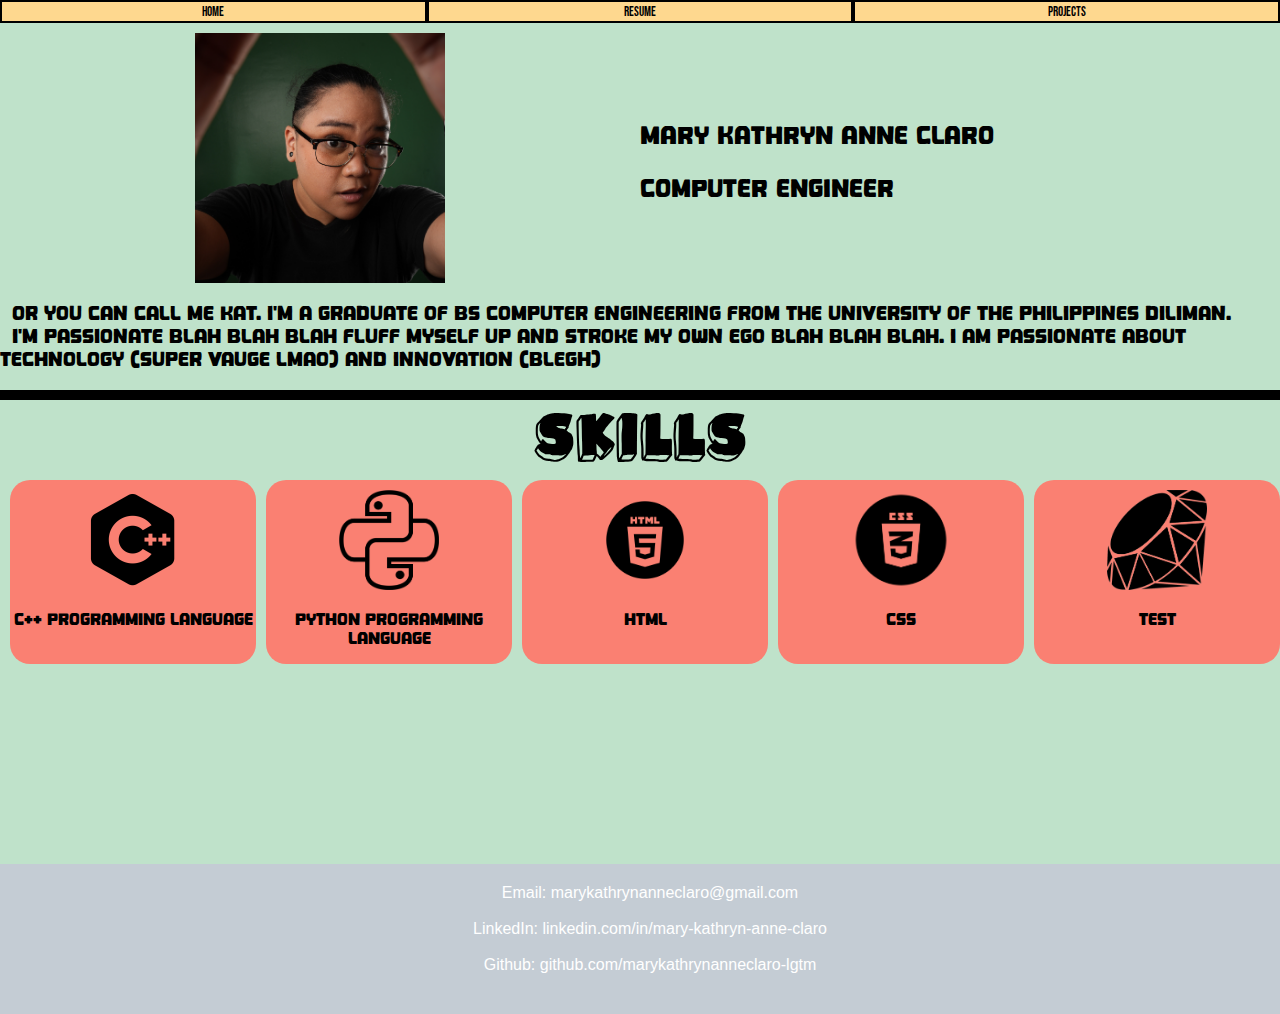
<file: index.html>
<!DOCTYPE html>
<html>
  <head>
    <title>Mary Kathryn Anne Claro</title>
    <link rel="preconnect" href="https://fonts.googleapis.com">
    <link rel="preconnect" href="https://fonts.gstatic.com" crossorigin>
    <link href="https://fonts.googleapis.com/css2?family=Bebas+Neue&display=swap" rel="stylesheet">
    <link rel="stylesheet" href = "styles/main.css">
    <meta name="viewport", content="width=device-width, initial-scale=1.0"> 
    <style>
      @font-face {
        font-family: 'Playful Boxes';
        src: url(fonts/Playful_Boxes.otf);
      }
      @font-face {
        font-family: 'Cheese';
        src: url(fonts/Click\ Cheese.otf);
      }
      
    </style>
  </head>
  <body style="padding: 0px; margin: 0px;"> <!--DON'T FORGET TO REMOVE PADDING-->
    <div class="menubar">
      <div class="menubar-option">
        <button class = "menu-button" onclick="window.location.href='index.html';">Home</button>
      </div>
      <div class="menubar-option" onclick="window.location.href='resume.html';">
        <button class = "menu-button">Resume</button>
      </div>
      <div class="menubar-option">
        <button class = "menu-button" onclick="window.location.href='projects.html';">Projects</button>
      </div>
    </div>
    <div class = "introduction">
      <div class = "intro-left">  
          <img class = "intro-pic" src = "images/Headshot_square.JPG">
      </div>
      <div class="intro-right">
        <div class = "intro-right-up">
          <p class="intro-text">MARY KATHRYN ANNE CLARO</p>
        </div>
        <div class="intro-right-down">
          <p class="intro-text">COMPUTER ENGINEER</p>
        </div>
      </div>
    </div>
    <div class="intro-blurb">
      <p class="intro-blurb-text"> &nbsp; Or you can call me Kat. I'm a graduate of BS Computer Engineering from the University of the Philippines Diliman. <br>
        &nbsp; I'm passionate blah blah blah fluff myself up and stroke my own ego blah blah blah. I am passionate about technology (super vauge lmao) and innovation (blegh) <br>

      </p>
    </div>
    <div class = "skills-talents">
      <p class = "skills-label">SKILLS</p>
      <div class="skill-row">
        <div class="skill-box">
          <img class="icon" src="images/c++.png" alt="C++ logo">
          <p class="skill">C++ Programming Language</p>
        </div>
        <div class="skill-box">
          <img class="icon" src="images/Python.png" alt="C++ logo">
          <p class="skill">Python Programming Language</p>
        </div>
        <div class="skill-box">
          <img class="icon" src="images/html.png" alt="C++ logo">
          <p class="skill">HTML</p>
        </div>
        <div class="skill-box">
          <img class="icon" src="images/css.png" alt="C++ logo">
          <p class="skill">CSS</p>
        </div>
        <div class="skill-box">
          <img class="icon" src="images/Ruby.png" alt="C++ logo">
          <p class="skill" >TEST</p>
        </div>
      </div>
    </div>

    <footer class = "contact-me">
      <div class="contact-right">
        <p class = "contacts">
          Email: marykathrynanneclaro@gmail.com <br> <br>
          LinkedIn: linkedin.com/in/mary-kathryn-anne-claro <br> <br>
          Github: github.com/marykathrynanneclaro-lgtm
        </p>
      </div>
    </footer>

    <script>
      
    </script>
  </body>
</html>
</file>
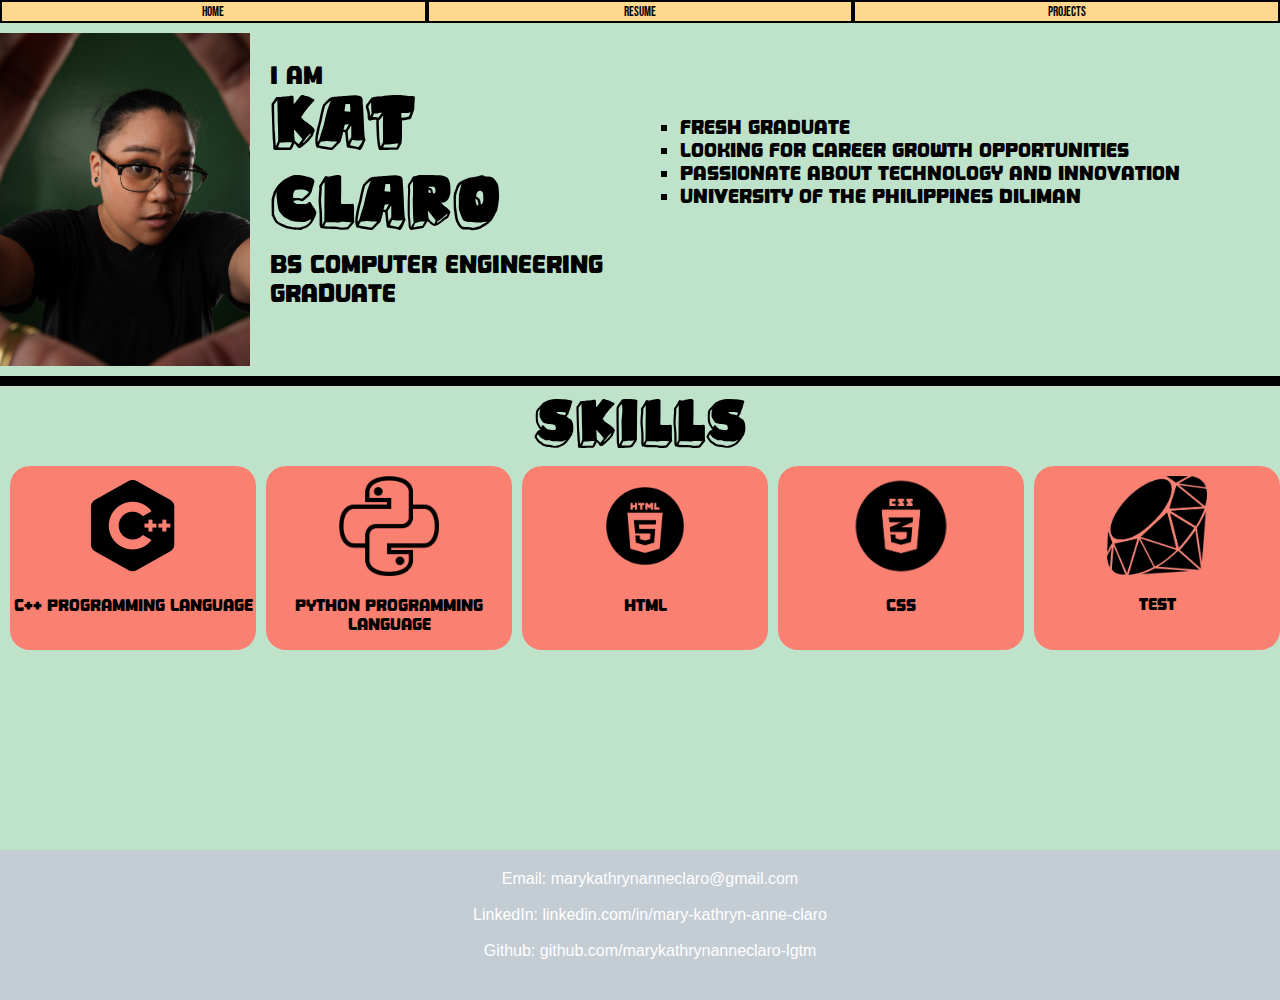
<file: main.html>
<!DOCTYPE html>
<html>
  <head>
    <title>Mary Kathryn Anne Claro</title>
    <link rel="preconnect" href="https://fonts.googleapis.com">
    <link rel="preconnect" href="https://fonts.gstatic.com" crossorigin>
    <link href="https://fonts.googleapis.com/css2?family=Bebas+Neue&display=swap" rel="stylesheet">
    <link rel="stylesheet" href = "styles/main.css">
    <style>
      @font-face {
        font-family: 'Playful Boxes';
        src: url(fonts/Playful_Boxes.otf);
      }
      @font-face {
        font-family: 'Cheese';
        src: url(fonts/Click\ Cheese.otf);
      }
      
    </style>
  </head>
  <body style="padding: 0px; margin: 0px;"> <!--DON'T FORGET TO REMOVE PADDING-->
    <div class="menubar">
      <div class="menubar-option">
        <button class = "menu-button" onclick="window.location.href='main.html';">Home</button>
      </div>
      <div class="menubar-option" onclick="window.location.href='resume.html';">
        <button class = "menu-button">Resume</button>
      </div>
      <div class="menubar-option">
        <button class = "menu-button" onclick="window.location.href='projects.html';">Projects</button>
      </div>
    </div>
    <div class = "introduction">
      <div class = "intro-left">  
        <div class = "intro-left-left">
          <img class = "intro-pic" src = "images/Headshot.JPG">
        </div>
        <div class = "intro-left-right">
          <p class="intro-text">
            I am <br>
            <span class="intro-name">Kat Claro</span> <br>
            BS Computer Engineering Graduate<br><br>
          </p>
        </div>
      </div>
      <div class = "intro-right">
          <ul class = "intro-blurb">
            <li>FRESH GRADUATE</li>
            <li>LOOKING FOR CAREER GROWTH OPPORTUNITIES</li>
            <li>PASSIONATE ABOUT TECHNOLOGY AND INNOVATION</li>
            <li>UNIVERSITY OF THE PHILIPPINES DILIMAN</li>
          </ul>
      </div>
    </div>
    <div class = "skills-talents">
      <p class = "skills-label">SKILLS</p>
      <div class="skill-row">
        <div class="skill-box">
          <img class="icon" src="images/c++.png" alt="C++ logo">
          <p class="skill">C++ Programming Language</p>
        </div>
        <div class="skill-box">
          <img class="icon" src="images/Python.png" alt="C++ logo">
          <p class="skill">Python Programming Language</p>
        </div>
        <div class="skill-box">
          <img class="icon" src="images/html.png" alt="C++ logo">
          <p class="skill">HTML</p>
        </div>
        <div class="skill-box">
          <img class="icon" src="images/css.png" alt="C++ logo">
          <p class="skill">CSS</p>
        </div>
        <div class="skill-box">
          <img class="icon" src="images/Ruby.png" alt="C++ logo">
          <p class="skill" >TEST</p>
        </div>
      </div>
    </div>

    <footer class = "contact-me">
      <div class="contact-right">
        <p class = "contacts">
          Email: marykathrynanneclaro@gmail.com <br> <br>
          LinkedIn: linkedin.com/in/mary-kathryn-anne-claro <br> <br>
          Github: github.com/marykathrynanneclaro-lgtm
        </p>
      </div>
    </footer>

    <script>
      
    </script>
  </body>
</html>
</file>
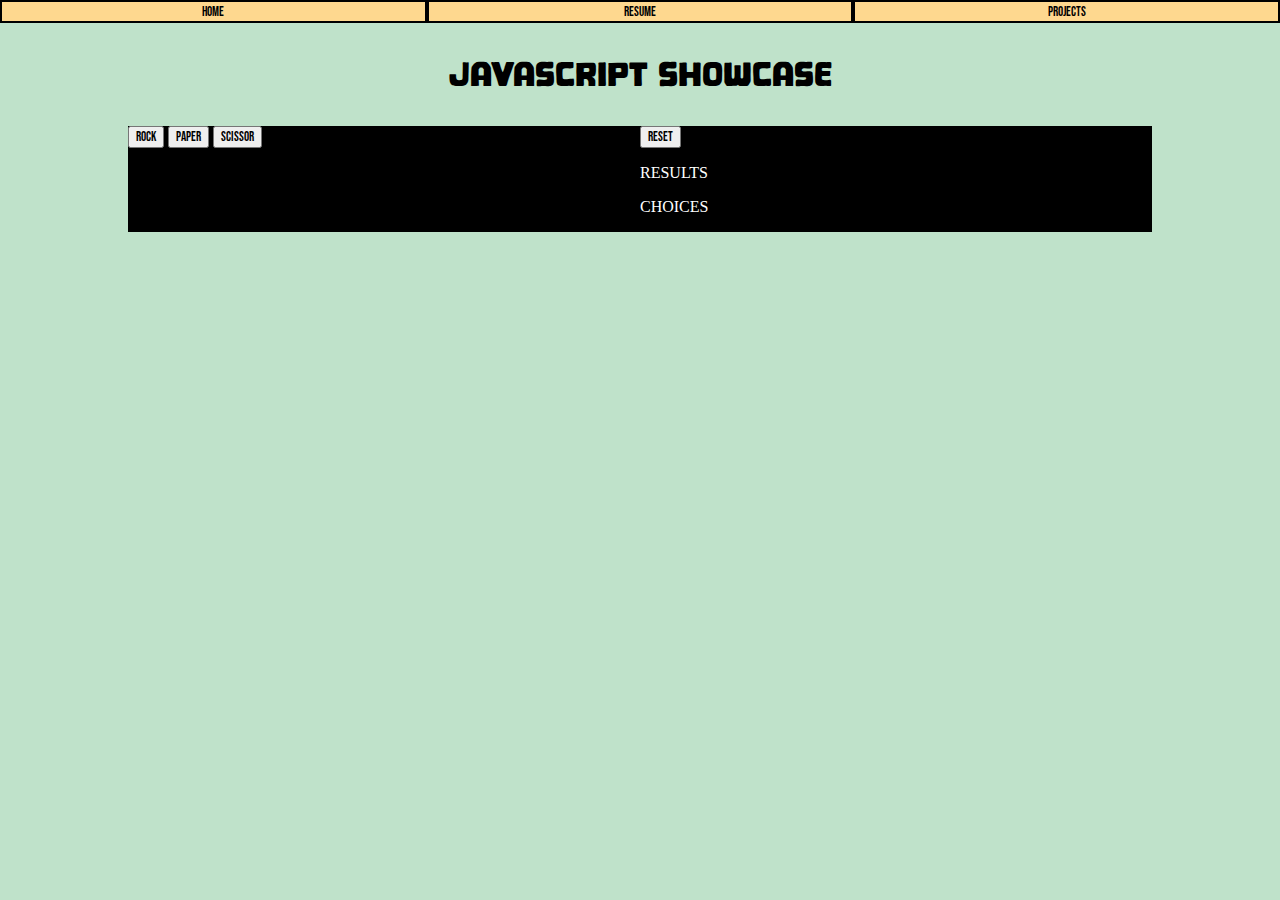
<file: projects.html>
<!DOCTYPE html>
<html>
    <head>
        <title>Mary Kathryn Anne Claro</title>
        <link rel="preconnect" href="https://fonts.googleapis.com">
        <link rel="preconnect" href="https://fonts.gstatic.com" crossorigin>
        <link href="https://fonts.googleapis.com/css2?family=Bebas+Neue&display=swap" rel="stylesheet">
        <link rel="stylesheet" href = "styles/projects.css">
        <style>
            @font-face {
                font-family: 'Playful Boxes';
                src: url(fonts/Playful_Boxes.otf);
            }
            @font-face {
                font-family: 'Cheese';
                src: url(fonts/Click\ Cheese.otf);
            }
            .rock-paper-scissor{
                background-color: black;
                margin-left: 10%;
                margin-right: 10%;
                display: flex;
            }
            .rps-left{
                flex: 1em;
            }
            .rps-right{
                flex: 1em;
            }
            .rps-right-result{
                color: white;
            }
            .rps-right-choice{
                color:white;
            }
        </style>
    </head>
    <body style="padding: 0px; margin: 0px;">
        <div class="menubar">
            <div class="menubar-option">
                <button class = "menu-button" onclick="window.location.href='index.html';">Home</button>
            </div>
            <div class="menubar-option" onclick="window.location.href='resume.html'">
                <button class = "menu-button">Resume</button>
            </div>
            <div class="menubar-option">
                <button class = "menu-button" onclick="window.location.hred='projects.html'">Projects</button>
            </div>
        </div>
        <div class="web-title">
            <p class="web-title-content">Javascript Showcase</p>
        </div>
        <div class="rock-paper-scissor">
            <div class="rps-left">
                <button onclick="rockPaperScissor(1)">ROCK</button>
                <button onclick="rockPaperScissor(2)">PAPER</button>
                <button onclick="rockPaperScissor(3)">SCISSOR</button>
            </div>
            <div class="rps-right">
                <button class="rps-right-reset">Reset</button>
                <p class="rps-right-result" id="rps-result">RESULTS</p>
                <p class="rps-right-choice" id="rps-choices">CHOICES</p>
            </div>
        </div>
    <script>
        function rockPaperScissor(playerRPS) {
            let computerRPS = Math.ceil(Math.random()*3);
            let computerRPSname = "";
            let playerRPSname = "";
            if (playerRPS === computerRPS) {
                if (playerRPS === 1) {
                    playerRPSname = "Rock"; computerRPSname = "Rock";
                } else if (playerRPS === 2) {
                    playerRPSname = "Paper"; computerRPSname = "Paper";
                } else if (playerRPS === 3) {
                    playerRPSname = "Scissors"; computerRPSname = "Scissors";
                }
                document.getElementById('rps-result').innerHTML = "TIE";
                document.getElementById('rps-choices').innerHTML = `Your Choice: ${playerRPSname} vs Computer Choice: ${computerRPSname}`;
            } else {
                switch (playerRPS) {
                    case 1:
                        playerRPSname = "Rock";
                        if (computerRPS === 2) {
                            document.getElementById('rps-result').innerHTML = "LOSE";
                            computerRPSname = "Paper";
                        } else {
                            document.getElementById('rps-result').innerHTML = "WIN";
                            computerRPSname = "Scissors";
                        }
                        document.getElementById('rps-choices').innerHTML = `Your Choice: ${playerRPSname} vs Computer Choice: ${computerRPSname}`;
                        break;
                    case 2:
                        playerRPSname = "Paper";
                        if (computerRPS === 3) {
                            document.getElementById('rps-result').innerHTML = "LOSE";
                            computerRPSname = "Scissors";
                        } else {
                            document.getElementById('rps-result').innerHTML = "WIN";
                            computerRPSname = "Rock";
                        }
                        document.getElementById('rps-choices').innerHTML = `Your Choice: ${playerRPSname} vs Computer Choice: ${computerRPSname}`;
                        break;
                    case 3:
                        playerRPSname = "Scissors";
                        if (computerRPS === 1) {
                            document.getElementById('rps-result').innerHTML = "LOSE";
                            computerRPSname = "Rock";
                        } else {
                            document.getElementById('rps-result').innerHTML = "WIN";
                            computerRPSname = "Paper";
                        }
                        document.getElementById('rps-choices').innerHTML = `Your Choice: ${playerRPSname} vs Computer Choice: ${computerRPSname}`;
                        break;
                }
            }
        }
    </script>
    </body>

</html>
</file>
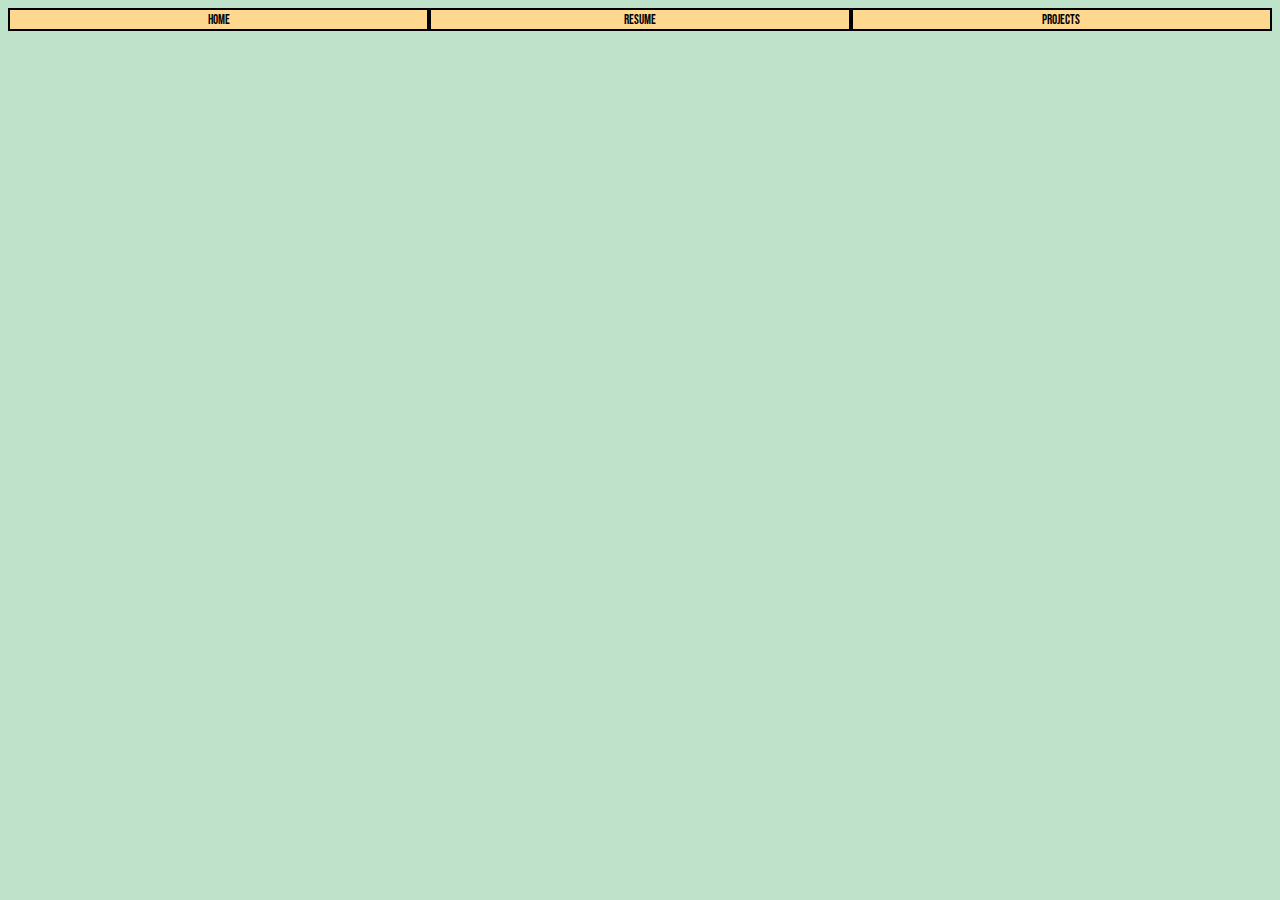
<file: resume.html>
<!DOCTYPE html>
<html>
    <head>
        <title>Mary Kathryn Anne Claro</title>
        <link rel="preconnect" href="https://fonts.googleapis.com">
        <link rel="preconnect" href="https://fonts.gstatic.com" crossorigin>
        <link href="https://fonts.googleapis.com/css2?family=Bebas+Neue&display=swap" rel="stylesheet">
        <link rel="stylesheet" href = "styles/resume.css">
        <style>
            @font-face {
                font-family: 'Playful Boxes';
                src: url(fonts/Playful_Boxes.otf);
            }
            @font-face {
                font-family: 'Cheese';
                src: url(fonts/Click\ Cheese.otf);
            }
        </style>
    </head>
    <body>
        <div class="menubar">
            <div class="menubar-option">
                <button class = "menu-button" onclick="window.location.href='main.html';">Home</button>
            </div>
            <div class="menubar-option" onclick="window.location.href='resume.html'">
                <button class = "menu-button">Resume</button>
            </div>
            <div class="menubar-option">
                <button class = "menu-button" onclick="window.location.href='projects.html'">Projects</button>
            </div>
        </div>
    </body>
    <script>

    </script>
</html>
</file>
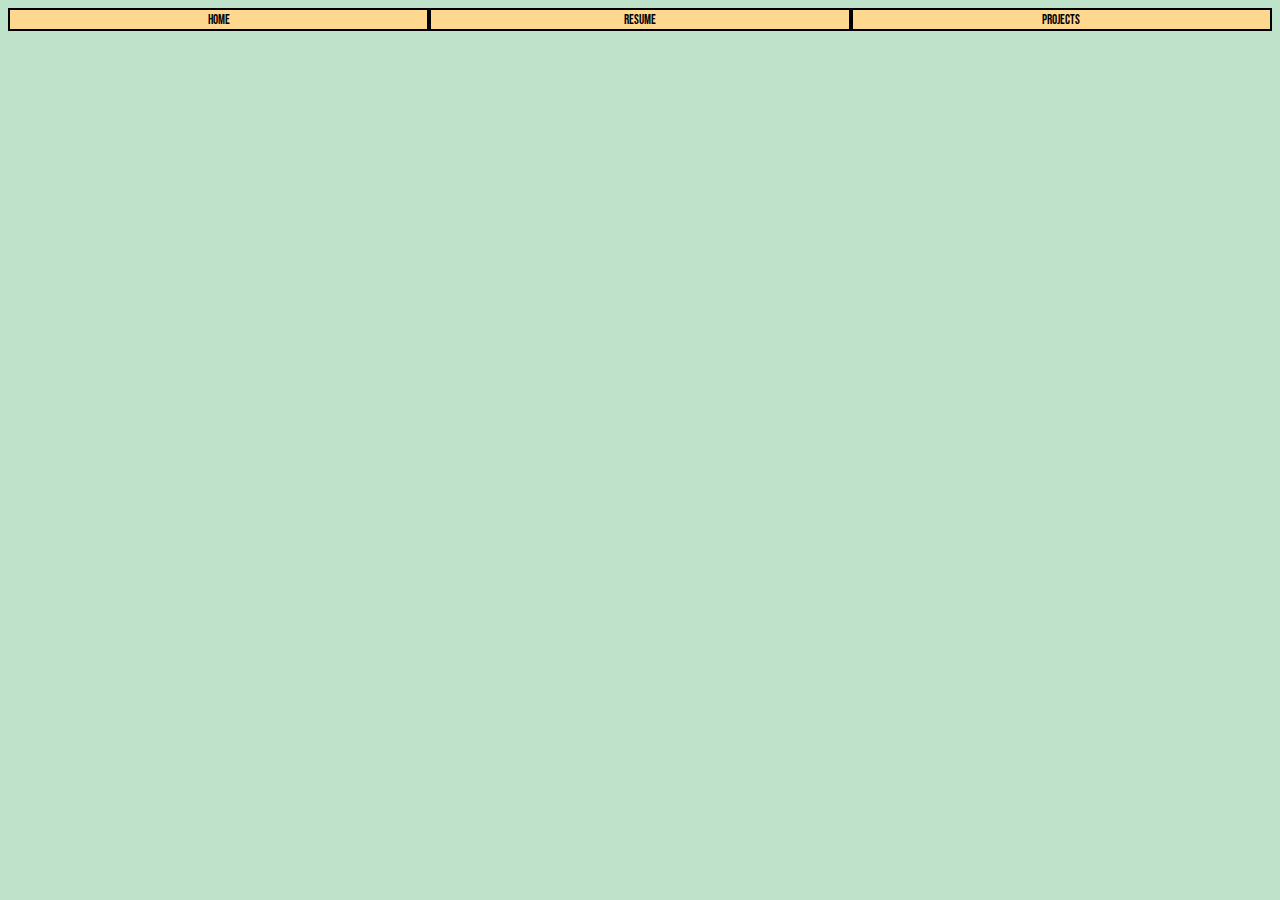
<file: template.html>
<!DOCTYPE html>
<html>
    <head>
        <title>Mary Kathryn Anne Claro</title>
        <link rel="preconnect" href="https://fonts.googleapis.com">
        <link rel="preconnect" href="https://fonts.gstatic.com" crossorigin>
        <link href="https://fonts.googleapis.com/css2?family=Bebas+Neue&display=swap" rel="stylesheet">
        <link rel="stylesheet" href = "styles/template.css">
        <style>
            @font-face {
                font-family: 'Playful Boxes';
                src: url(fonts/Playful_Boxes.otf);
            }
            @font-face {
                font-family: 'Cheese';
                src: url(fonts/Click\ Cheese.otf);
            }
        </style>
    </head>
    <body>
        <div class="menubar">
            <div class="menubar-option">
                <button class = "menu-button" onclick="window.location.href='main.html';">Home</button>
            </div>
            <div class="menubar-option" onclick="window.location.href='resume.html'">
                <button class = "menu-button">Resume</button>
            </div>
            <div class="menubar-option">
                <button class = "menu-button" onclick="window.location.hred='projects.html'">Projects</button>
            </div>
        </div>
    </body>
    <script>

    </script>
</html>
</file>
<file: styles/main.css>
button{
        font-family: 'Bebas Neue', serif;
      }
      body {
        background-color: rgb(191,226,202);
      }
      /*Menubar Styling*/
      /*The middle borders of the buttons are 4px wide which is annoying*/
      .menubar{
        display: grid;
        grid-template-columns: 1fr 1fr 1fr;
      }
      .menubar-option{
        border: 2px;
        border-style: solid;
        text-align: center;
        background-color: rgb(254,216,143);
      }
      .menu-button{
        background-color: transparent;
        border: none;
        color: black;
        width: 100%;
        height: 100%;
        transition: 0.15s;
      }
      .menu-button:hover{
        cursor: pointer;
        background-color: rgb(1,39,112);
        color: white;
      }
      .menu-button:active{
        opacity: 80%;
      }
      /*Introduction Styling*/
      .introduction{
        display: flex;
        margin-top: 10px;
      }
      .intro-left{
        align-items: center;
        display: flex;
        flex: 1;
      }
      .intro-left-left{
        align-items: center;
      }
      .intro-left-right{
        align-items: center;
        display: flex;
        justify-content: center;
        margin-left: 20px;
      }
      .intro-right{
        align-items: center;
        flex: 1;
        padding-top: 5%;
      }
      .intro-blurb{
        font-family: "Cheese", serif;
        font-size: 1.2em;
        list-style-type:square;
      }
      .intro-pic{
        margin-left: auto;
        margin-right: auto;
        display: block;
        width: 250px;
      }
      .intro-name{
        font-family:'Playful Boxes', serif;
        font-size:3em;
      }
      .intro-text{
        font-family: 'Cheese';
        font-size: 1.5em;
      }

      /*Skills and Talents Styling*/
      .skills-talents{
        margin-top: 10px;
        text-align: center;
        display: grid;
        grid-template-columns: 1fr;
        border-top-style: solid;
        border-color: black;
        border-width: 10px;
      }
      .skills-label{
        font-family: 'Playful Boxes', serif;
        font-size: 4em;
        margin-bottom: 0px;
        margin-top: 10px;
      }
      .skill-row{
        display: flex;
        flex-wrap: wrap;
      }
      .skill-box{
        flex: 1;
        justify-content: center;
        background-color: rgb(250,128,114);
        border-radius: 20px;
        margin-left: 10px;
        padding-top: 10px;
      }
      .icon{
        width: 100px;
      }
      .skill-row-text{
        font-size: 2em;
      }
      
      .skill{
        font-family:"Cheese";
      }

      .contact-me{
        flex-grow: 1;
        margin-top: 200px;
        bottom: 0;
        width: 100%;
        height: 150px;
        background-color: rgb(196,204,212);
        display: flex;
      }
      .contact-right {
        padding-left: 20px;
        margin-top: 15px;
        flex: 1;
        text-align: center;
      }
      .contacts{
        margin-top: 5px;
        font-family:'Segoe UI', Tahoma, Geneva, Verdana, sans-serif;
        color: white;
      }
</file>
<file: styles/projects.css>
button{
        font-family: 'Bebas Neue', serif;
      }
      body {
        background-color: rgb(191,226,202);
      }
      /*Menubar Styling*/
      /*The middle borders of the buttons are 4px wide which is annoying*/
      .menubar{
        display: grid;
        grid-template-columns: 1fr 1fr 1fr;
      }
      .menubar-option{
        border: 2px;
        border-style: solid;
        text-align: center;
        background-color: rgb(254,216,143);
      }
      .menu-button{
        background-color: transparent;
        border: none;
        color: black;
        width: 100%;
        height: 100%;
        transition: 0.15s;
      }
      .menu-button:hover{
        cursor: pointer;
        background-color: rgb(1,39,112);
        color: white;
      }
      .menu-button:active{
        opacity: 80%;
      }
      /*Title Styling*/
      .web-title{
          display: flex;
          flex: 1em;
      }
      .web-title-content{
          margin-left: auto;
          margin-right: auto;
          font-family: 'Cheese';
          font-size: xx-large;
      }
</file>
<file: styles/resume.css>
button{
        font-family: 'Bebas Neue', serif;
      }
      body {
        background-color: rgb(191,226,202);
      }
      /*Menubar Styling*/
      /*The middle borders of the buttons are 4px wide which is annoying*/
      .menubar{
        display: grid;
        grid-template-columns: 1fr 1fr 1fr;
      }
      .menubar-option{
        border: 2px;
        border-style: solid;
        text-align: center;
        background-color: rgb(254,216,143);
      }
      .menu-button{
        background-color: transparent;
        border: none;
        color: black;
        width: 100%;
        height: 100%;
        transition: 0.15s;
      }
      .menu-button:hover{
        cursor: pointer;
        background-color: rgb(1,39,112);
        color: white;
      }
      .menu-button:active{
        opacity: 80%;
      }
</file>
<file: styles/template.css>
button{
        font-family: 'Bebas Neue', serif;
      }
      body {
        background-color: rgb(191,226,202);
      }
      /*Menubar Styling*/
      /*The middle borders of the buttons are 4px wide which is annoying*/
      .menubar{
        display: grid;
        grid-template-columns: 1fr 1fr 1fr;
      }
      .menubar-option{
        border: 2px;
        border-style: solid;
        text-align: center;
        background-color: rgb(254,216,143);
      }
      .menu-button{
        background-color: transparent;
        border: none;
        color: black;
        width: 100%;
        height: 100%;
        transition: 0.15s;
      }
      .menu-button:hover{
        cursor: pointer;
        background-color: rgb(1,39,112);
        color: white;
      }
      .menu-button:active{
        opacity: 80%;
      }
</file>
